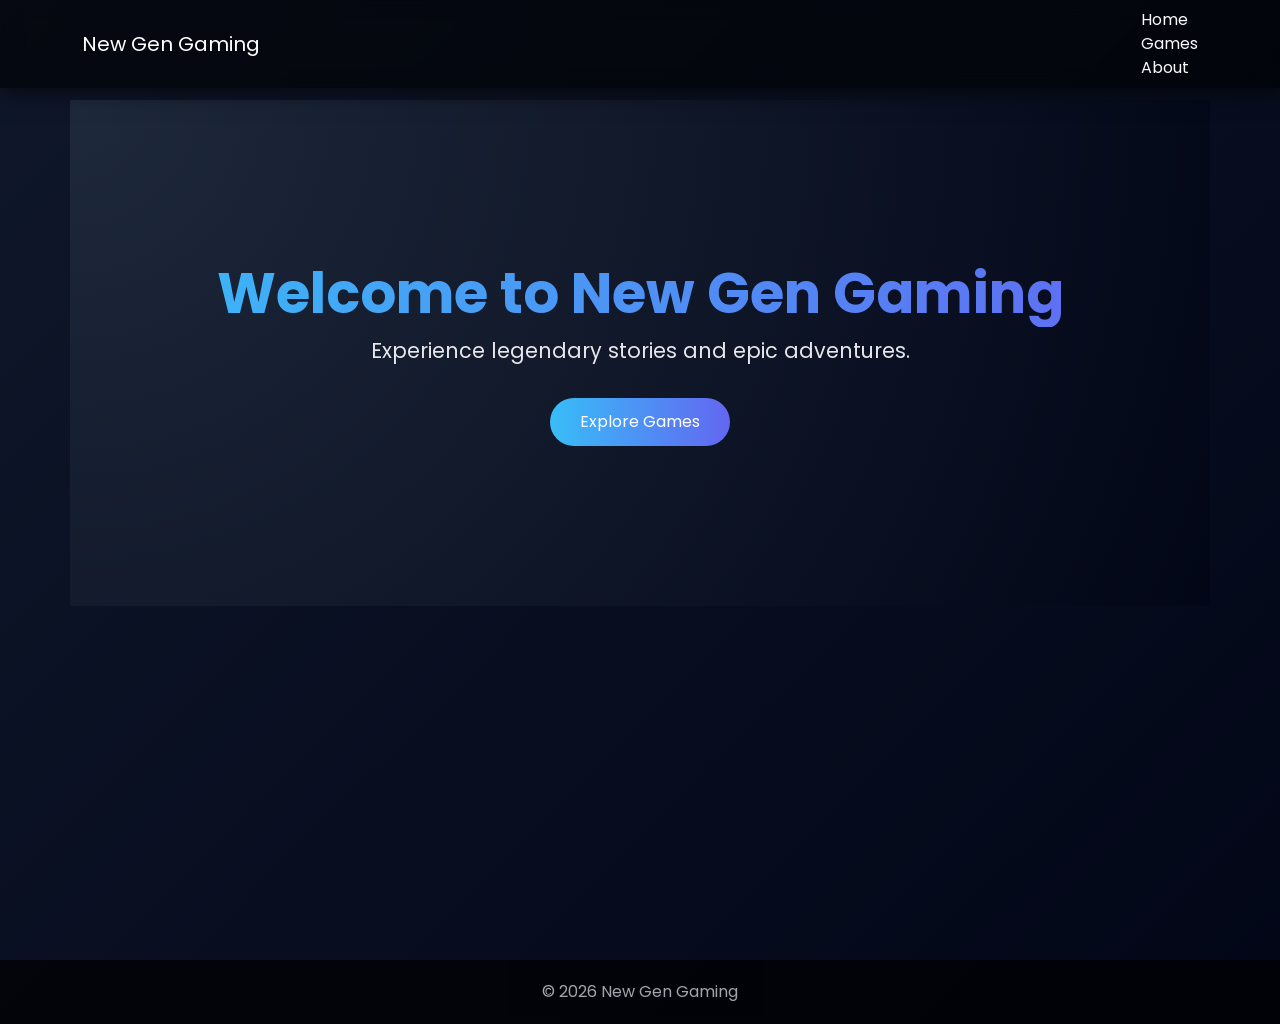
<file: Index.html>
<!DOCTYPE html>
<html lang="en">
<head>
<meta charset="UTF-8">
<title>New Gen Gaming</title>
<meta name="viewport" content="width=device-width, initial-scale=1">

<link href="https://cdn.jsdelivr.net/npm/bootstrap@5.3.2/dist/css/bootstrap.min.css" rel="stylesheet">
<link href="https://fonts.googleapis.com/css2?family=Poppins:wght@300;500;700&display=swap" rel="stylesheet">

<style>
body {
  background: linear-gradient(135deg, #0f172a, #020617);
  font-family: 'Poppins', sans-serif;
  color: #e5e7eb;
  scroll-behavior: smooth;
  margin: 0;
  padding: 0;
}

.navbar {
  backdrop-filter: blur(10px);
  background: rgba(0,0,0,0.6) !important;
  box-shadow: 0 5px 20px rgba(0,0,0,0.6);
}
.nav-link {
  margin-left: 20px;
  transition: 0.3s;
  cursor: pointer;
}
.nav-link:hover {
  color: #38bdf8 !important;
}


.section-page {
  display: none;
  padding-top: 100px;
  padding-bottom: 60px;
  min-height: 100vh;
}
.active-page {
  display: block;
}


.hero {
  padding: 160px 0;
  text-align: center;
  background: radial-gradient(circle at top left, #1e293b, #020617);
}
.hero h1 {
  font-size: 3.5rem;
  font-weight: 700;
  background: linear-gradient(90deg, #38bdf8, #6366f1);
  -webkit-background-clip: text;
  -webkit-text-fill-color: transparent;
}
.hero p {
  font-size: 1.3rem;
}
.btn-primary {
  background: linear-gradient(90deg, #38bdf8, #6366f1);
  border: none;
  padding: 12px 30px;
  border-radius: 30px;
  transition: 0.3s;
}
.btn-primary:hover {
  transform: scale(1.05);
  box-shadow: 0 0 25px rgba(99,102,241,0.7);
}


.game-card {
  background: rgba(255,255,255,0.05);
  backdrop-filter: blur(15px);
  padding: 30px;
  border-radius: 20px;
  text-align: center;
  cursor: pointer;
  transition: 0.4s;
  border: 1px solid rgba(255,255,255,0.1);
}
.game-card:hover {
  transform: translateY(-12px) scale(1.05);
  box-shadow: 0 25px 45px rgba(0,0,0,0.7);
}


.game-modal {
  position: fixed;
  inset: 0;
  background: rgba(0,0,0,0.9);
  display: none;
  justify-content: center;
  align-items: center;
  z-index: 9999;
  backdrop-filter: blur(8px);
}
.game-modal-content {
  background: #0f172a;
  padding: 40px;
  border-radius: 20px;
  max-width: 600px;
  text-align: center;
  animation: zoomIn 0.4s ease;
}
@keyframes zoomIn {
  from { transform: scale(0.7); opacity: 0; }
  to { transform: scale(1); opacity: 1; }
}
.game-modal img {
  width: 100%;
  border-radius: 15px;
  margin-bottom: 20px;
}
.close-btn {
  position: absolute;
  top: 20px;
  right: 40px;
  font-size: 35px;
  cursor: pointer;
  color: white;
}


#about h2 {
  font-size: 2.5rem;
  font-weight: 700;
  color: #38bdf8;
  margin-bottom: 30px;
}
#about p {
  font-size: 1.2rem;
  line-height: 1.8;
  margin-bottom: 20px;
}


.footer {
  background: #000;
  padding: 20px;
  margin-top: 60px;
  text-align: center;
  opacity: 0.7;
}
</style>
</head>
<body>


<nav class="navbar navbar-expand-lg navbar-dark fixed-top">
  <div class="container">
    <a class="navbar-brand" href="#">New Gen Gaming</a>
    <div>
      <span class="nav-link text-light" onclick="showPage('home')">Home</span>
      <span class="nav-link text-light" onclick="showPage('games')">Games</span>
      <span class="nav-link text-light" onclick="showPage('about')">About</span>
    </div>
  </div>
</nav>


<section id="home" class="section-page active-page">
  <div class="container hero">
    <h1>Welcome to New Gen Gaming</h1>
    <p>Experience legendary stories and epic adventures.</p>
    <button class="btn btn-primary mt-3" onclick="showPage('games')">Explore Games</button>
  </div>
</section>


<section id="games" class="section-page container my-5">
  <h2 class="text-center mb-5 fw-bold text-info">Popular Games</h2>
  <div class="row g-4">

    <div class="col-md-4">
      <div class="game-card" onclick="openGame('Red Dead Redemption 2','An immersive western open-world experience.','https://upload.wikimedia.org/wikipedia/en/4/44/Red_Dead_Redemption_II.jpg')">
        <h4>Red Dead Redemption 2</h4>
        <p>Open-world western adventure</p>
      </div>
    </div>

    <div class="col-md-4">
      <div class="game-card" onclick="openGame('Ghost of Tsushima','Samurai action masterpiece set in feudal Japan.','https://upload.wikimedia.org/wikipedia/en/b/b6/Ghost_of_Tsushima.jpg')">
        <h4>Ghost of Tsushima</h4>
        <p>Samurai action masterpiece</p>
      </div>
    </div>

    <div class="col-md-4">
      <div class="game-card" onclick="openGame('God of War Ragnarök','Epic Norse mythology adventure of Kratos.','https://upload.wikimedia.org/wikipedia/en/e/ee/God_of_War_Ragnar%C3%B6k_cover.jpg')">
        <h4>God of War Ragnarök</h4>
        <p>Norse mythology epic</p>
      </div>
    </div>

    <div class="col-md-4">
      <div class="game-card" onclick="openGame('The Last of Us','Emotional survival story of Joel and Ellie.','https://upload.wikimedia.org/wikipedia/en/8/86/The_Last_of_Us_cover.png')">
        <h4>The Last of Us</h4>
        <p>Story-driven survival</p>
      </div>
    </div>

    <div class="col-md-4">
      <div class="game-card" onclick="openGame('Resident Evil 4 Remake','Survival horror remake with modern graphics and intense action.','https://upload.wikimedia.org/wikipedia/en/4/4a/Resident_Evil_4_Remake.jpg')">
        <h4>Resident Evil 4 Remake</h4>
        <p>Modern survival horror</p>
      </div>
    </div>

    <div class="col-md-4">
      <div class="game-card" onclick="openGame('Uncharted 4','Cinematic treasure-hunting adventure of Nathan Drake.','https://upload.wikimedia.org/wikipedia/en/1/1a/Uncharted_4_box_artwork.jpg')">
        <h4>Uncharted 4</h4>
        <p>Cinematic action adventure</p>
      </div>
    </div>

  </div>
</section>


<section id="about" class="section-page container my-5">
  <h2 class="text-center">About This Website</h2>
  <p> <strong>New Gen Gaming</strong> is a student-made website designed to showcase popular video games in a fun, interactive way. You can explore games, view details, and enjoy a clean browsing experience.</p>
  <p> This project is built using <strong>HTML, CSS, and Bootstrap</strong>. It includes clickable game cards with modal popups, a responsive layout for any device, and smooth navigation between sections. The goal is to create a website that looks professional while staying user-friendly.</p>
  <p> The website is perfect for practicing web development skills, learning how to structure pages, and experimenting with design. All images and information are for educational purposes, and this site is not affiliated with any game companies.</p>
  <p> We hope this website inspires others to create their own projects and explore coding in a creative, fun way!</p>
</section>

<footer class="footer">
  © 2026 New Gen Gaming
</footer>


<div id="gameModal" class="game-modal">
  <span class="close-btn" onclick="closeGame()">×</span>
  <div class="game-modal-content">
    <img id="modalImage">
    <h3 id="modalTitle"></h3>
    <p id="modalDesc"></p>
  </div>
</div>

<script>
function showPage(pageId) {
  const pages = document.querySelectorAll('.section-page');
  pages.forEach(page => page.classList.remove('active-page'));
  document.getElementById(pageId).classList.add('active-page');
}

function openGame(title, desc, img) {
  document.getElementById("modalTitle").innerText = title;
  document.getElementById("modalDesc").innerText = desc;
  document.getElementById("modalImage").src = img;
  document.getElementById("gameModal").style.display = "flex";
}

function closeGame() {
  document.getElementById("gameModal").style.display = "none";
}
</script>

</body>
</html>
</file>
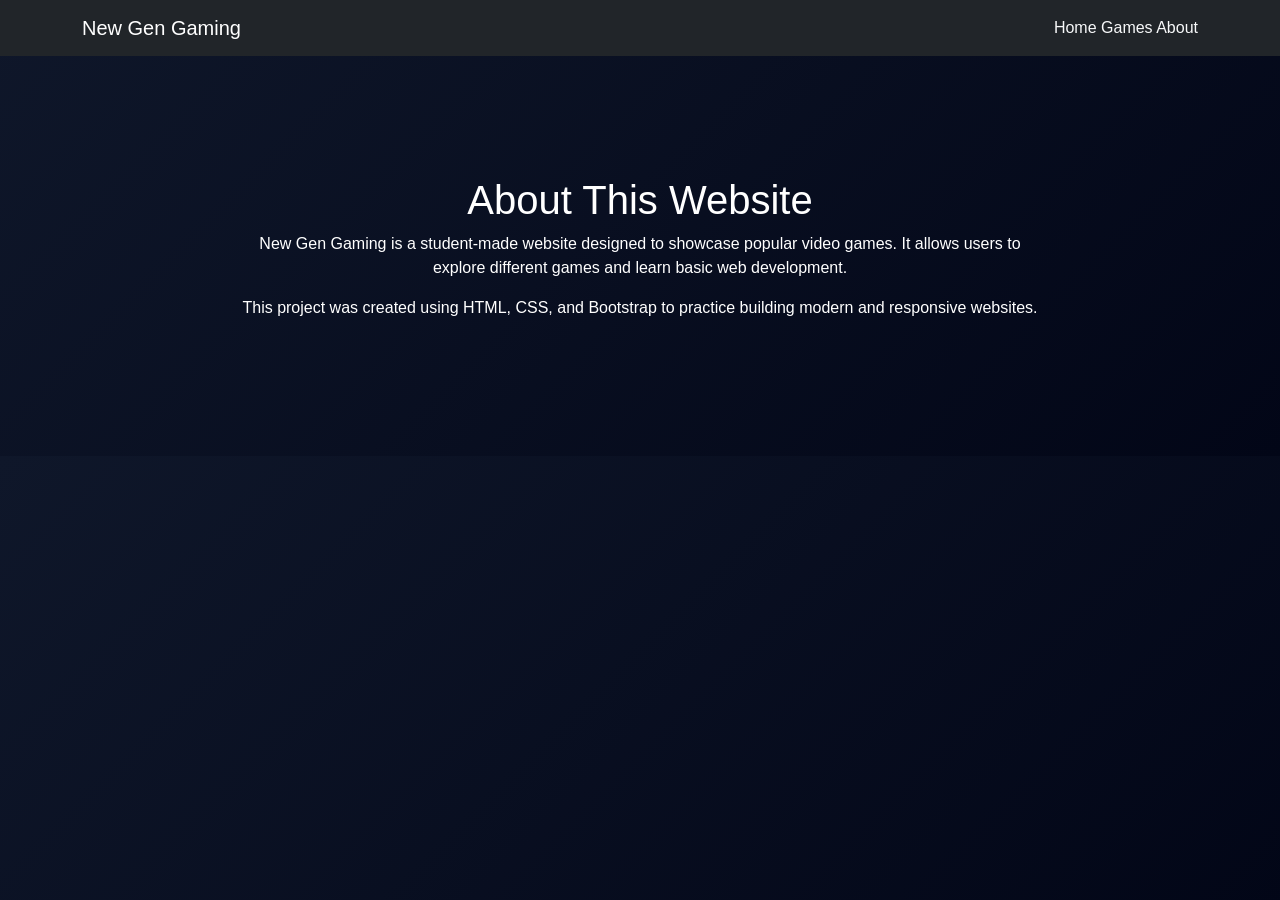
<file: About.html>
<!DOCTYPE html>
<html lang="en">
<head>
<meta charset="UTF-8">
<title>About - New Gen Gaming</title>
<meta name="viewport" content="width=device-width, initial-scale=1">

<link href="https://cdn.jsdelivr.net/npm/bootstrap@5.3.2/dist/css/bootstrap.min.css" rel="stylesheet">

<style>
body{
background:linear-gradient(135deg,#0f172a,#020617);
color:white;
font-family:Poppins,sans-serif;
}

.about{
padding:120px 0;
max-width:800px;
margin:auto;
}
</style>
</head>

<body>

<nav class="navbar navbar-expand-lg navbar-dark bg-dark">
<div class="container">
<a class="navbar-brand">New Gen Gaming</a>

<div>
<a class="nav-link text-light d-inline" href="index.html">Home</a>
<a class="nav-link text-light d-inline" href="games.html">Games</a>
<a class="nav-link text-light d-inline" href="about.html">About</a>
</div>
</div>
</nav>

<div class="about text-center">

<h1>About This Website</h1>

<p>
New Gen Gaming is a student-made website designed to showcase popular video games.
It allows users to explore different games and learn basic web development.
</p>

<p>
This project was created using HTML, CSS, and Bootstrap to practice building
modern and responsive websites.
</p>

</div>

</body>
</html>
</file>
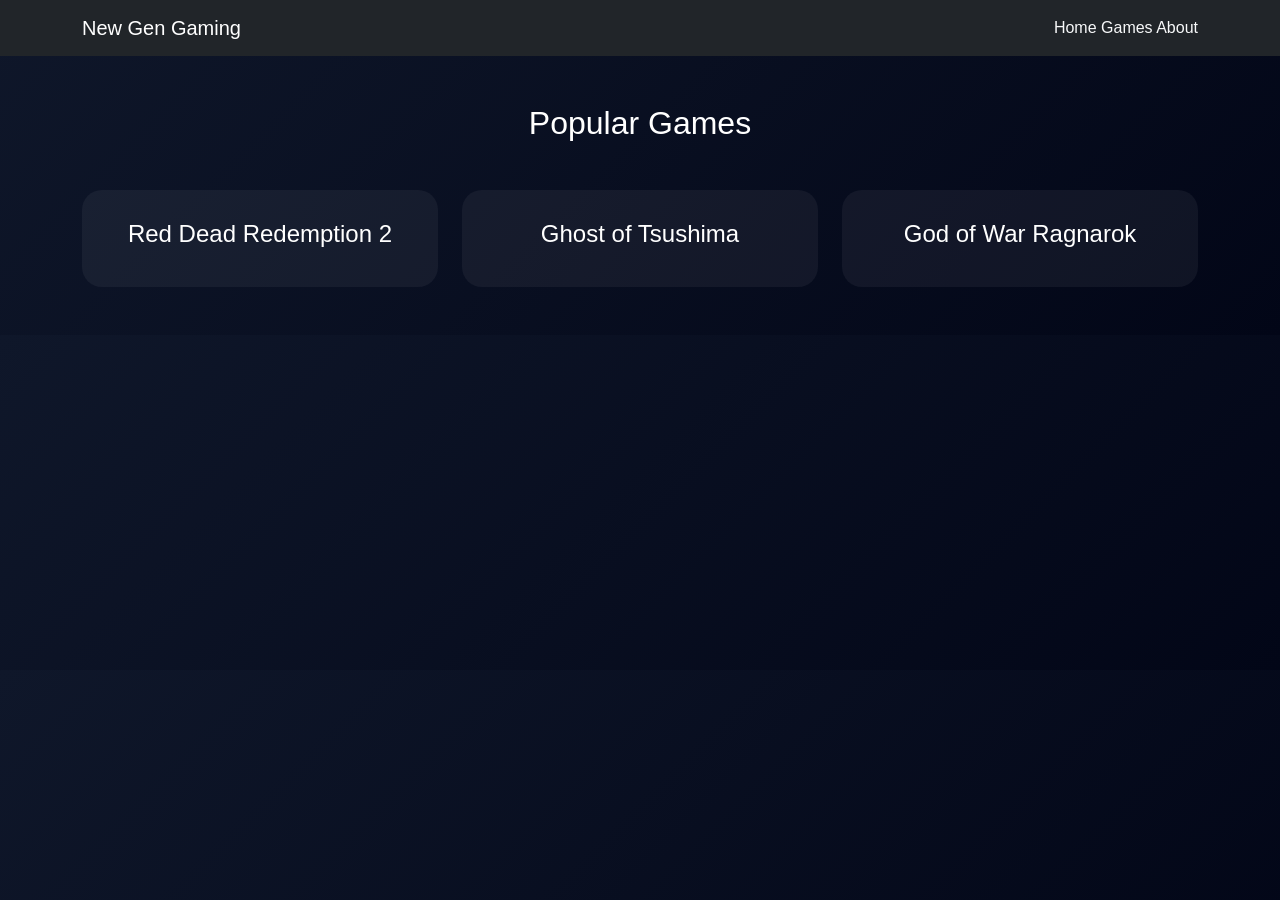
<file: Games.html>
<!DOCTYPE html>
<html lang="en">
<head>
<meta charset="UTF-8">
<title>Games - New Gen Gaming</title>
<meta name="viewport" content="width=device-width, initial-scale=1">

<link href="https://cdn.jsdelivr.net/npm/bootstrap@5.3.2/dist/css/bootstrap.min.css" rel="stylesheet">

<style>
body{
background:linear-gradient(135deg,#0f172a,#020617);
color:white;
font-family:Poppins,sans-serif;
}

.game-card{
background:rgba(255,255,255,0.05);
padding:30px;
border-radius:20px;
text-align:center;
transition:.4s;
cursor:pointer;
}

.game-card:hover{
transform:scale(1.05);
}

.game-modal{
position:fixed;
inset:0;
background:rgba(0,0,0,0.9);
display:none;
justify-content:center;
align-items:center;
}

.game-modal-content{
background:#0f172a;
padding:40px;
border-radius:20px;
max-width:600px;
}

.close-btn{
position:absolute;
top:20px;
right:40px;
font-size:35px;
cursor:pointer;
}
</style>
</head>

<body>

<nav class="navbar navbar-expand-lg navbar-dark bg-dark">
<div class="container">
<a class="navbar-brand">New Gen Gaming</a>

<div>
<a class="nav-link text-light d-inline" href="index.html">Home</a>
<a class="nav-link text-light d-inline" href="games.html">Games</a>
<a class="nav-link text-light d-inline" href="about.html">About</a>
</div>
</div>
</nav>

<div class="container my-5">

<h2 class="text-center mb-5">Popular Games</h2>

<div class="row g-4">

<div class="col-md-4">
<div class="game-card" onclick="openGame('Red Dead Redemption 2','An immersive western open-world experience.','https://upload.wikimedia.org/wikipedia/en/4/44/Red_Dead_Redemption_II.jpg')">
<h4>Red Dead Redemption 2</h4>
</div>
</div>

<div class="col-md-4">
<div class="game-card" onclick="openGame('Ghost of Tsushima','Samurai action masterpiece.','https://upload.wikimedia.org/wikipedia/en/b/b6/Ghost_of_Tsushima.jpg')">
<h4>Ghost of Tsushima</h4>
</div>
</div>

<div class="col-md-4">
<div class="game-card" onclick="openGame('God of War Ragnarok','Epic Norse adventure.','https://upload.wikimedia.org/wikipedia/en/e/ee/God_of_War_Ragnar%C3%B6k_cover.jpg')">
<h4>God of War Ragnarok</h4>
</div>
</div>

</div>

</div>

<div id="gameModal" class="game-modal">
<span class="close-btn" onclick="closeGame()">×</span>

<div class="game-modal-content">
<img id="modalImage" style="width:100%;border-radius:10px;">
<h3 id="modalTitle"></h3>
<p id="modalDesc"></p>
</div>

</div>

<script>

function openGame(title,desc,img){
document.getElementById("modalTitle").innerText=title
document.getElementById("modalDesc").innerText=desc
document.getElementById("modalImage").src=img
document.getElementById("gameModal").style.display="flex"
}

function closeGame(){
document.getElementById("gameModal").style.display="none"
}

</script>

</body>
</html>
</file>
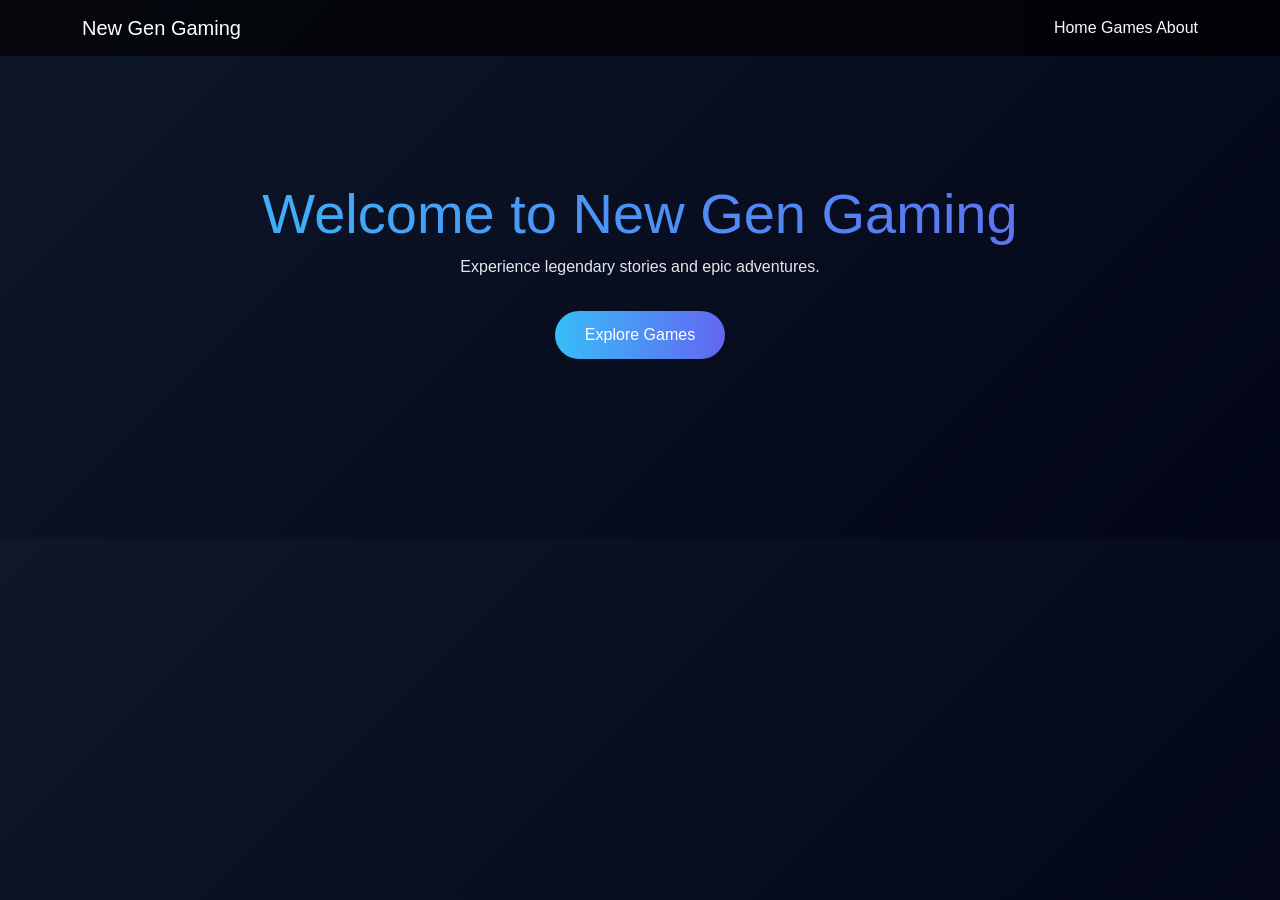
<file: Home.html>
<!DOCTYPE html>
<html lang="en">
<head>
<meta charset="UTF-8">
<title>New Gen Gaming</title>
<meta name="viewport" content="width=device-width, initial-scale=1">

<link href="https://cdn.jsdelivr.net/npm/bootstrap@5.3.2/dist/css/bootstrap.min.css" rel="stylesheet">

<style>
body{
background: linear-gradient(135deg,#0f172a,#020617);
font-family:Poppins,sans-serif;
color:#e5e7eb;
}

.navbar{
background:rgba(0,0,0,0.7)!important;
}

.hero{
padding:180px 0;
text-align:center;
}

.hero h1{
font-size:3.5rem;
background:linear-gradient(90deg,#38bdf8,#6366f1);
-webkit-background-clip:text;
-webkit-text-fill-color:transparent;
}

.btn-primary{
background:linear-gradient(90deg,#38bdf8,#6366f1);
border:none;
padding:12px 30px;
border-radius:30px;
}
</style>
</head>

<body>

<nav class="navbar navbar-expand-lg navbar-dark fixed-top">
<div class="container">
<a class="navbar-brand">New Gen Gaming</a>

<div>
<a class="nav-link text-light d-inline" href="index.html">Home</a>
<a class="nav-link text-light d-inline" href="games.html">Games</a>
<a class="nav-link text-light d-inline" href="about.html">About</a>
</div>
</div>
</nav>

<section class="hero">
<div class="container">
<h1>Welcome to New Gen Gaming</h1>
<p>Experience legendary stories and epic adventures.</p>

<a href="games.html" class="btn btn-primary mt-3">Explore Games</a>
</div>
</section>

</body>
</html>
</file>
